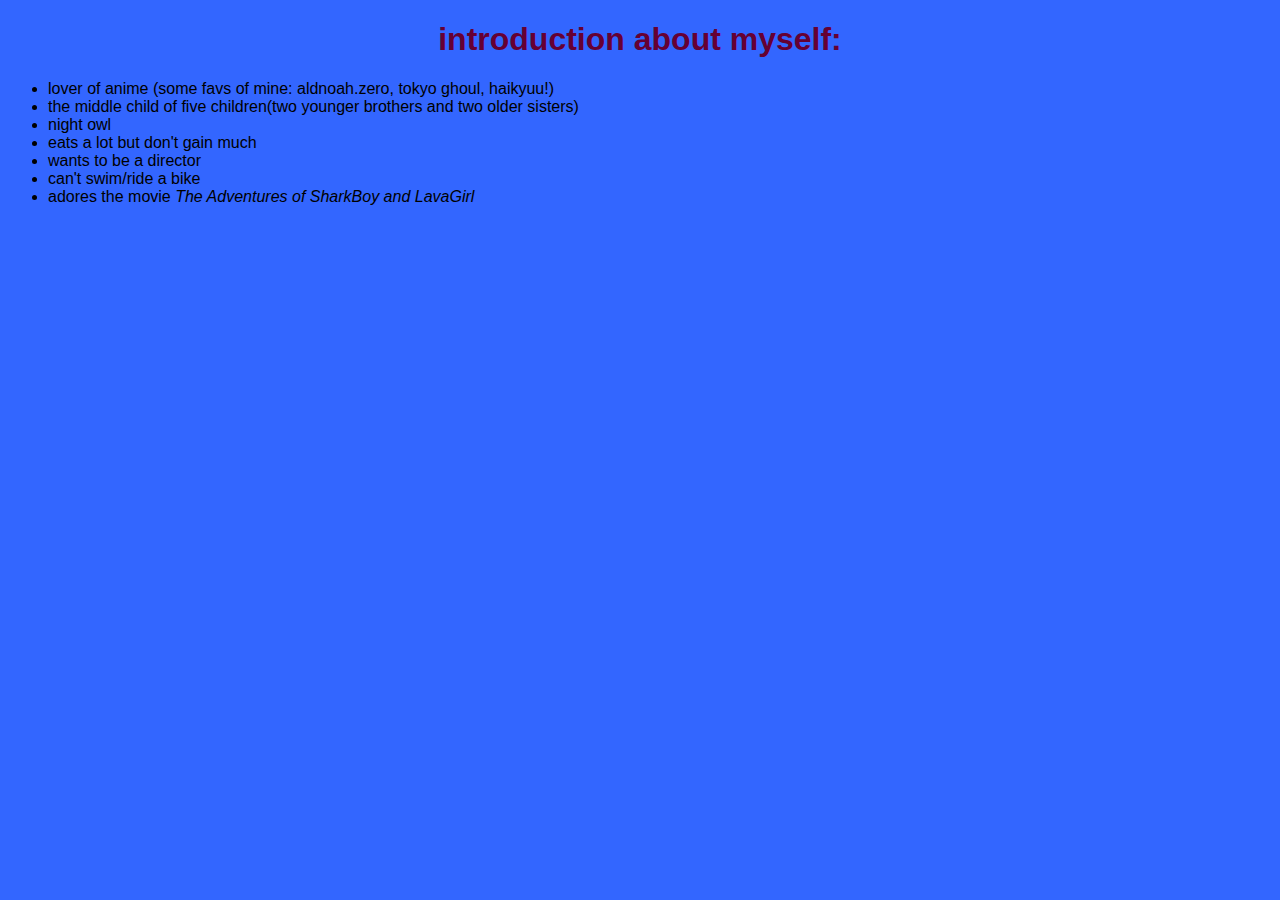
<file: web/about.html>
<!DOCTYPE html>
<html>
    <head>
        <title>About</title>
        <link rel="stylesheet" type="text/css" href="intro.css"/>
    </head>
    <body>
        <h1>introduction about myself:</h1>
        <ul>
            <li>lover of anime (some favs of mine: aldnoah.zero, tokyo ghoul, haikyuu!)</li>
            <li>the middle child of five children(two younger brothers and two older sisters)</li>
            <li>night owl</li>
            <li>eats a lot but don't gain much</li>
            <li>wants to be a director</li>
            <li>can't swim/ride a bike</li>
            <li>adores the movie <i>The Adventures of SharkBoy and LavaGirl</i></li>
        </ul>
    </body>
</html>
</file>
<file: web/intro.css>
body {
    background-color: #3366FF;
    color: #000000;
    font-family: "Comic Sans MS", cursive, sans-serif;
}
h1 {
    color: #660033;
    text-align: center;
}
p {
    font-family: "Comic Sans MS", cursive, sans-serif;
    font-size: 20px;
}
.container {
    display: flex;
}
</file>
